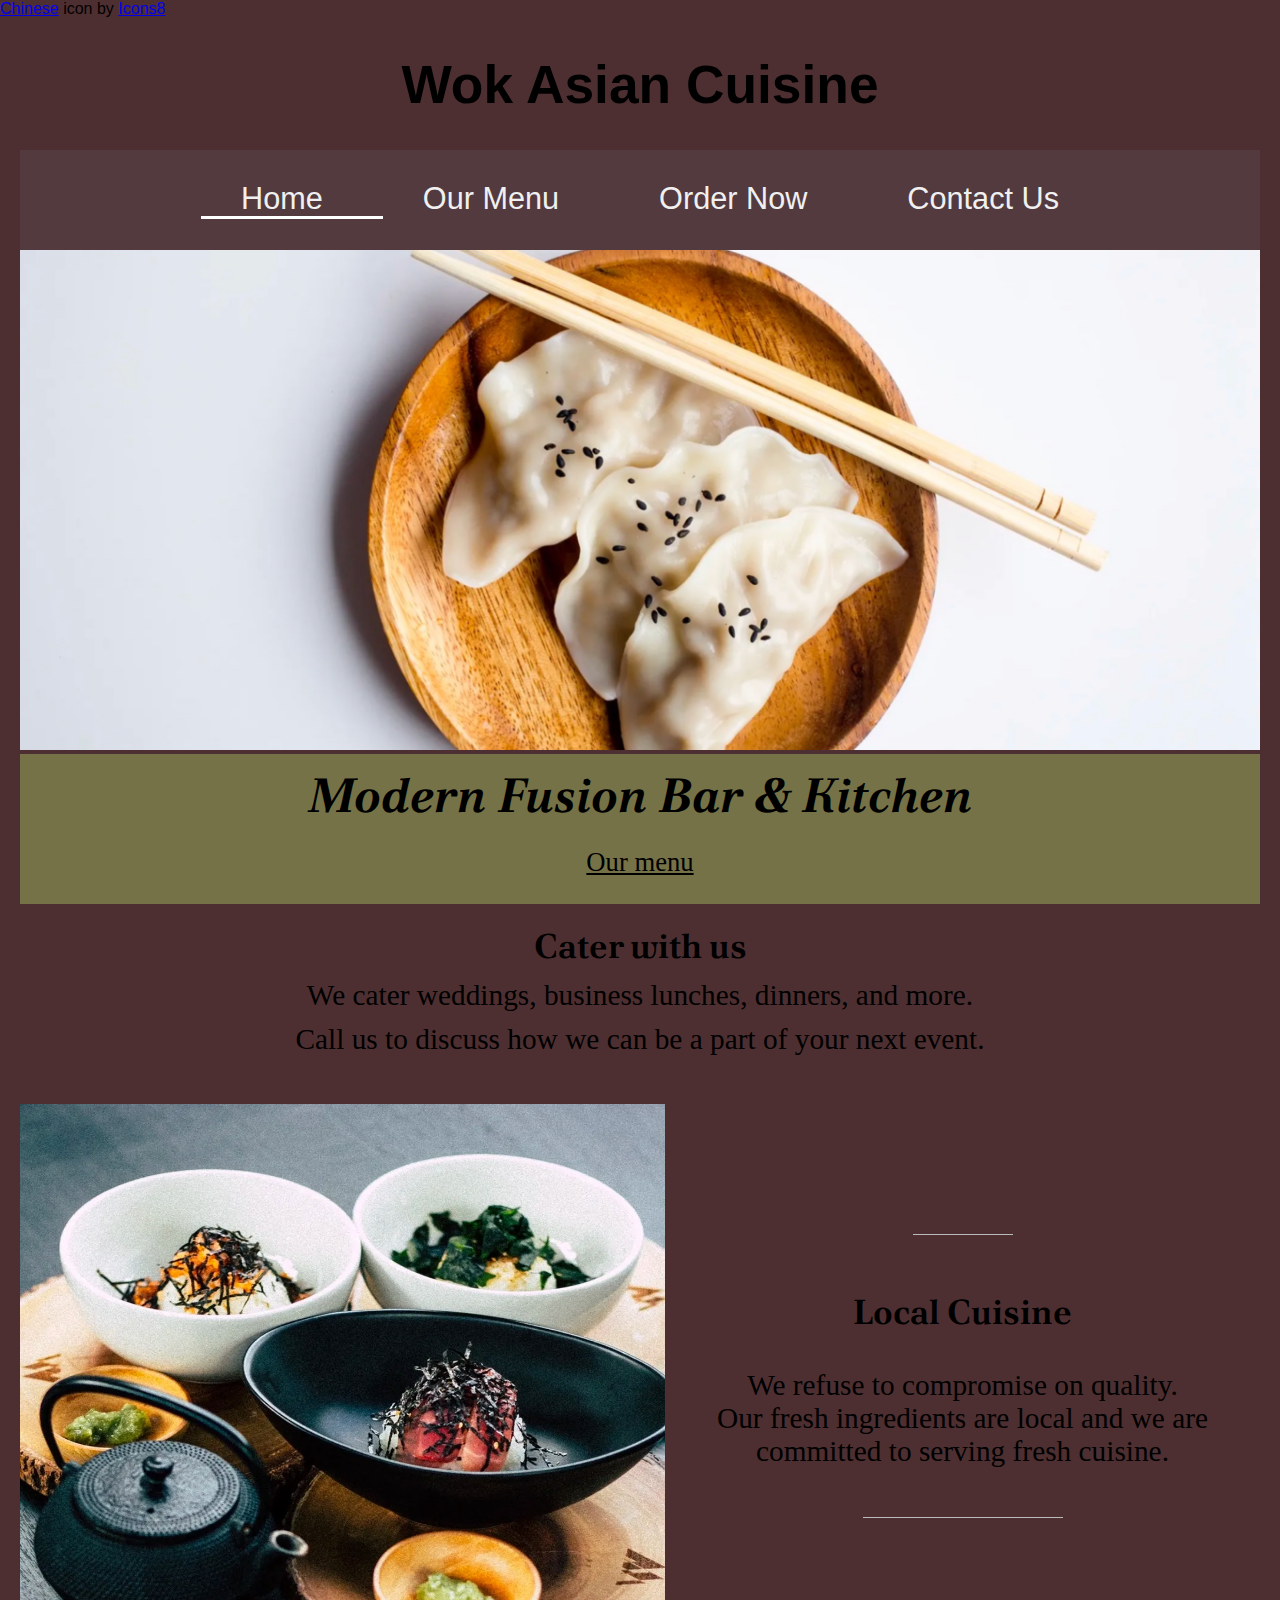
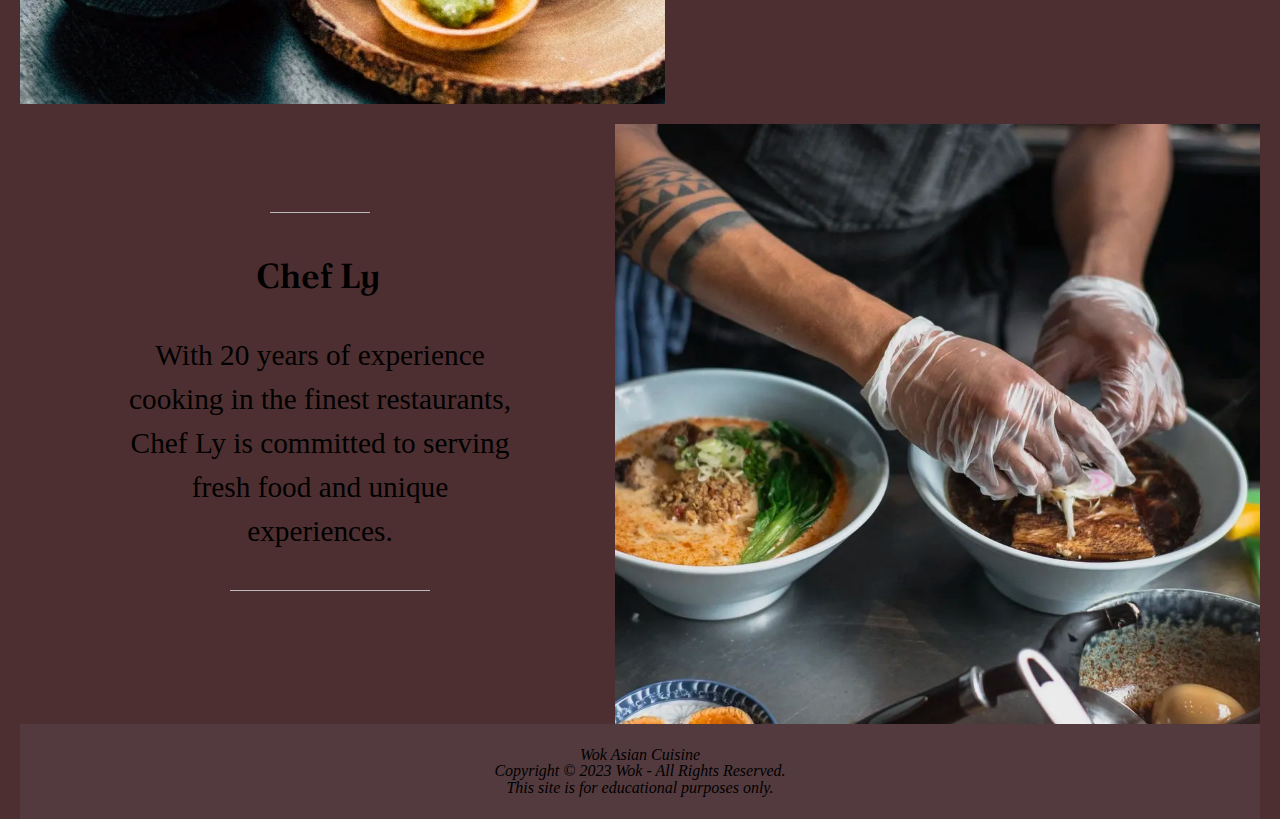
<file: index.html>
<!DOCTYPE html>
<html lang="en">
  <head>
    <meta charset='utf-8'>
    <meta name="viewport" content="width=device-width, initial-scale=1">
    <link rel="icon" type="image/x-icon" href="icons8-chinese-16.png">
    <a target="_blank" href="https://icons8.com/icon/7nmalUlL7dum/chinese">Chinese</a> icon by <a target="_blank" href="https://icons8.com">Icons8</a>
    <meta name="author" content="Tobias Loughlin">
    <link href="styles.css" rel="stylesheet">
    <meta name="description" content="Enjoy the finest authentic experience around. Originally from Hong Kong and now located on the east coast, you'll find that our food hasn't changed. Open weekdays 7 am-11pm.">
    <Title>Wok Asian Cuisine</title>
  </head>
  <body class="home">
    <header><h1>Wok Asian Cuisine</h1>
    </header>
    <nav id="navigation">
        <ul>
        <li class="grow" id="home"><a href="index.html">Home</a></li>
        <li class="grow"><a href="menu.html">Our Menu</a></li>
        <li class="grow"><a href="order.html">Order Now</a></li>
        <li class="grow"><a href="contact.html">Contact Us</a></li>
        </ul>
    </nav>
    <main>
        <div id="wrapper">
            <img src="header-img.png" alt="Neatly aligned dumplings" id="dumpling">
            <section id="Fusion">
                <h2>Modern Fusion Bar & Kitchen</h2>
                <p>Our menu</p>
            </section>
            <section id="submenu">
            <h3>Cater with us</h3>
            <p>We cater weddings, business lunches, dinners, and more.</p>
            <p>Call us to discuss how we can be a part of your next event.</p>
            </section>
            <section id="local">
            <img src="local.jpg" alt="Plated food organized on table" id="localimg">
            <hr class="solid">
            <h3>Local Cuisine</h3>
            <p> We refuse to compromise on quality.<br>
            Our fresh ingredients are local and we are committed to serving fresh cuisine.</p>
            <hr class="solid2">
            </section>
            <section id="chef">
            <img src="chef.jpg"Chef preparing bowls of food" id="chefprep">
            <hr class="solid3">
            <h3>Chef Ly</h3>
            <p>With 20 years of experience cooking in the finest restaurants, Chef Ly is committed to serving fresh food and unique experiences.</p>
            <hr class="solid4">
            </section>
        </div>
    </main>
    <footer>
        <p>Wok Asian Cuisine</p>
        <p>Copyright © 2023 Wok - All Rights Reserved.</p>
        <p>This site is for educational purposes only.</p>
    </footer>
    </body>
</html>
</file>
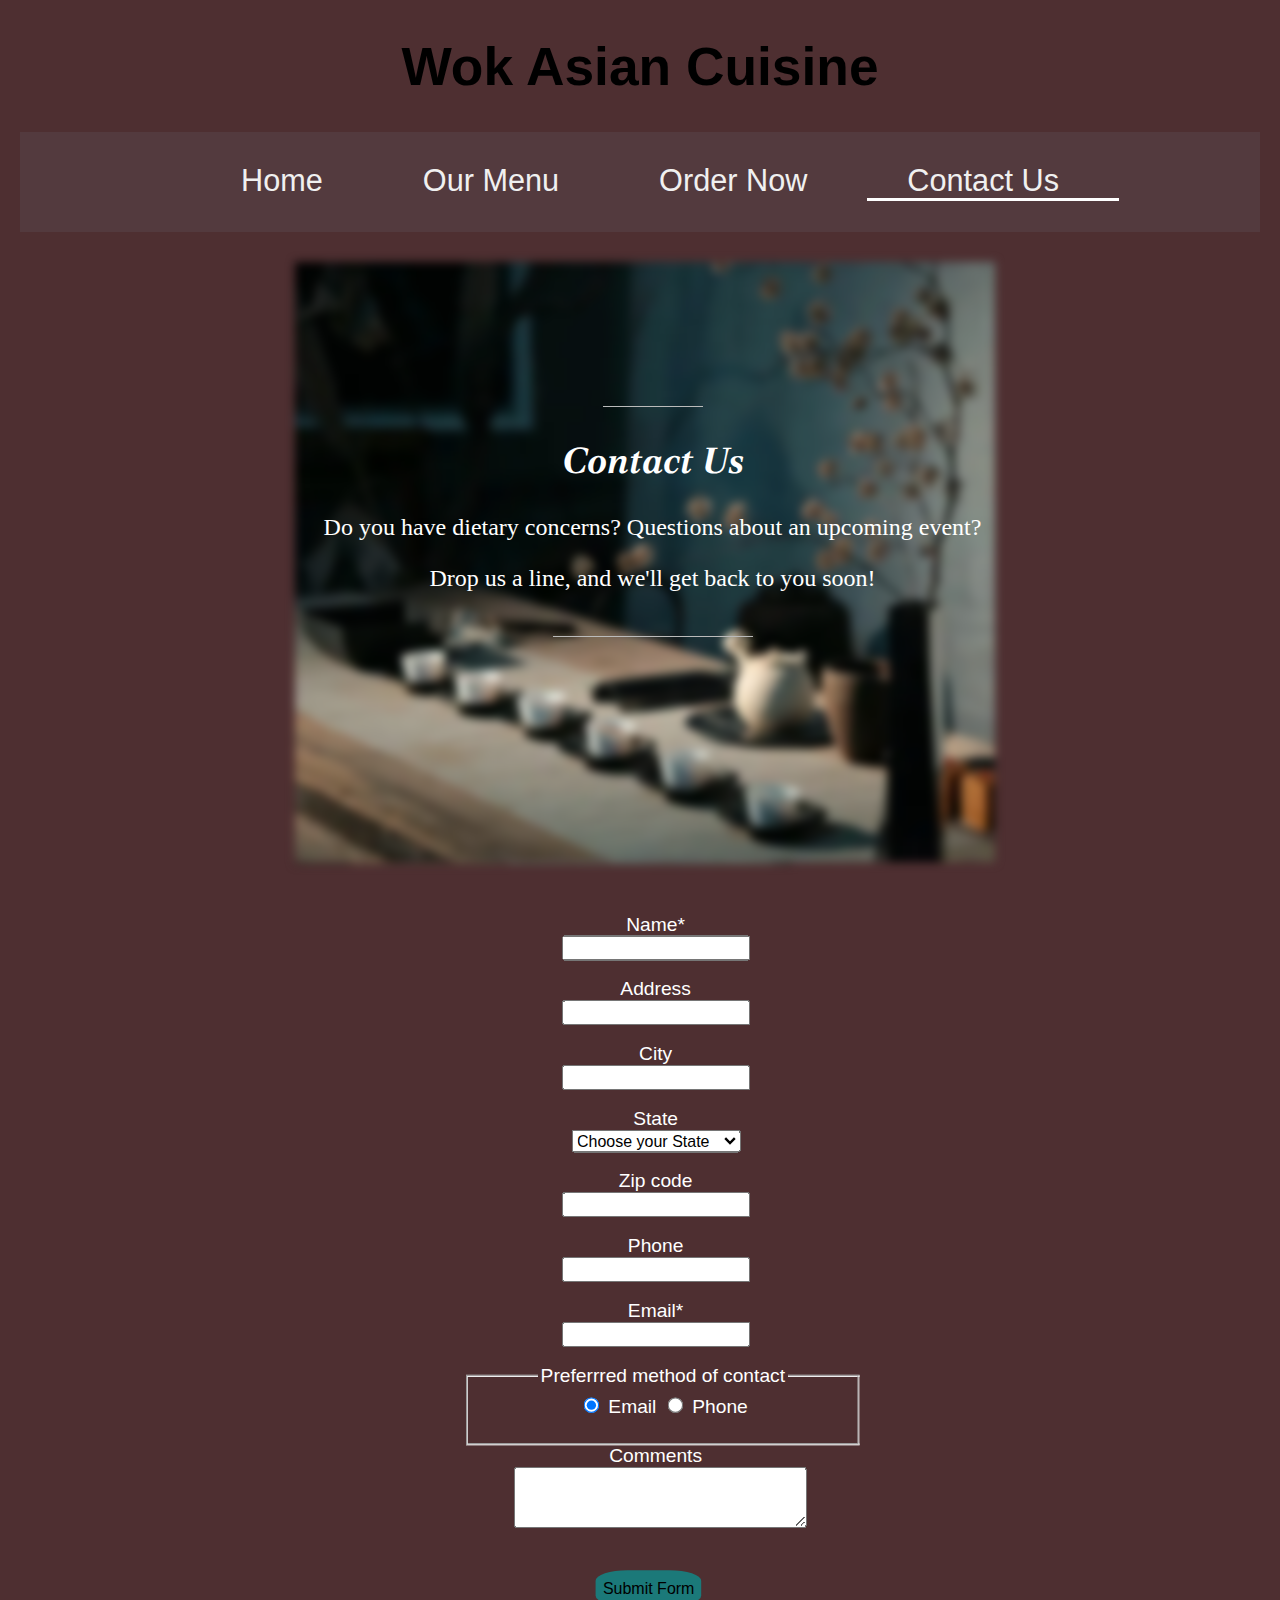
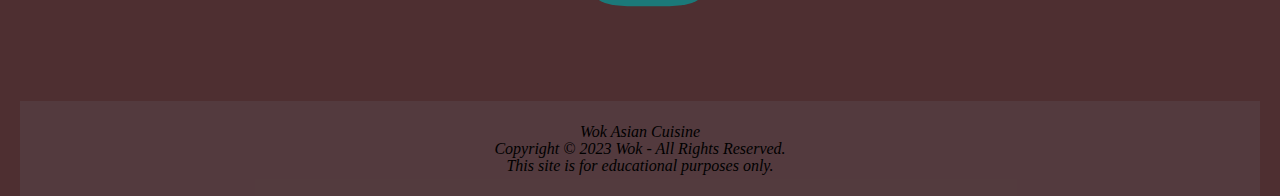
<file: contact.html>
<!DOCTYPE html>
<html lang="en">
    <head>
        <meta charset='utf-8'>
        <meta name="viewport" content="width=device-width, initial-scale=1">
        <meta name="author" content="Tobias Loughlin">
        <link href="styles.css" rel="stylesheet">
        <meta name="description" content="Have any questions or concerns? Feel free to reach out to us here and we'll be happy to help. Your experience matters!">
        <Title>Wok Asian Cuisine</title>
      </head>
      <body class="contact">
        <header><h1>Wok Asian Cuisine</h1>
        </header>
        <nav id="navigation">
            <ul>
            <li class="grow"><a href="index.html">Home</a></li>
            <li class="grow"><a href="menu.html">Our Menu</a></li>
            <li class="grow"><a href="order.html">Order Now</a></li>
            <li class="grow" id="contact"><a href="contact.html">Contact Us</a></li>
            </ul>
        </nav>
        <main>
            <div id="wrapper">
                <div class="container">
                    <div class="bg-img">
                        <img src="contact-img-optional2.jpg" alt="Teacups lined nicely alongside a small cherry blossom tree">
                    </div>
                    <div class="text">
                        <hr class="solid">
                        <h2>Contact Us</h2>
                        <p>Do you have dietary concerns? Questions about an upcoming event?</p>
                        <p>Drop us a line, and we'll get back to you soon!</p>
                        <hr class="solid2">
                    </div>
                </div>
                <section id="form">
                    <form 			 action="https://wp.zybooks.com/form-viewer.php" method:POST>
                        <label>Name*</label><br>
                            <input type="text" name="name" required></br>
                        <label>Address</label><br>
                            <input type="text" name="address"></br>
                        <label>City</label><br>
                            <input type="text" name="city"></br>
                        <label>State</label><br>
                        <select name="state" id="state">
                            <option value="" selected="selected">Choose your State</option>
                            <option value="AL">Alabama</option>
                            <option value="AK">Alaska</option>
                            <option value="AZ">Arizona</option>
                            <option value="AR">Arkansas</option>
                            <option value="CA">California</option>
                            <option value="CO">Colorado</option>
                            <option value="CT">Connecticut</option>
                            <option value="DE">Delaware</option>
                            <option value="DC">District Of Columbia</option>
                            <option value="FL">Florida</option>
                            <option value="GA">Georgia</option>
                            <option value="HI">Hawaii</option>
                            <option value="ID">Idaho</option>
                            <option value="IL">Illinois</option>
                            <option value="IN">Indiana</option>
                            <option value="IA">Iowa</option>
                            <option value="KS">Kansas</option>
                            <option value="KY">Kentucky</option>
                            <option value="LA">Louisiana</option>
                            <option value="ME">Maine</option>
                            <option value="MD">Maryland</option>
                            <option value="MA">Massachusetts</option>
                            <option value="MI">Michigan</option>
                            <option value="MN">Minnesota</option>
                            <option value="MS">Mississippi</option>
                            <option value="MO">Missouri</option>
                            <option value="MT">Montana</option>
                            <option value="NE">Nebraska</option>
                            <option value="NV">Nevada</option>
                            <option value="NH">New Hampshire</option>
                            <option value="NJ">New Jersey</option>
                            <option value="NM">New Mexico</option>
                            <option value="NY">New York</option>
                            <option value="NC">North Carolina</option>
                            <option value="ND">North Dakota</option>
                            <option value="OH">Ohio</option>
                            <option value="OK">Oklahoma</option>
                            <option value="OR">Oregon</option>
                            <option value="PA">Pennsylvania</option>
                            <option value="RI">Rhode Island</option>
                            <option value="SC">South Carolina</option>
                            <option value="SD">South Dakota</option>
                            <option value="TN">Tennessee</option>
                            <option value="TX">Texas</option>
                            <option value="UT">Utah</option>
                            <option value="VT">Vermont</option>
                            <option value="VA">Virginia</option>
                            <option value="WA">Washington</option>
                            <option value="WV">West Virginia</option>
                            <option value="WI">Wisconsin</option>
                            <option value="WY">Wyoming</option>
                            </select>
                        </select></br>
                        <label>Zip code</label><br>
                            <input type="text" pattern="[0-9]*"></br>
                        <label>Phone</label><br>
                            <input type="tel"></br>
                        <label>Email*</label><br>
                            <input type="email" name="email" required></br>
                        <fieldset id="grid">
                        <legend>Preferrred method of contact</legend>	
                        <input type="radio" name="comm" id="email" value="email" checked>
                        <label for="email">Email</label>
                            <input type="radio" name="comm" id="phone" value="phone">
                        <label for="phone">Phone</label>
                        </fieldset>
                        <label>Comments</label><br>
                        <textarea name="text_area" rows="3" cols="30"></textarea>
                            <input type="submit" id="submit" value="Submit Form"></b>
                        </form>
                    </section>
                </section>
            </div>
        </main>
        <footer>
            <p>Wok Asian Cuisine</p>
            <p>Copyright © 2023 Wok - All Rights Reserved.</p>
            <p>This site is for educational purposes only.</p>
        </footer>
      </body>
</html>
</file>
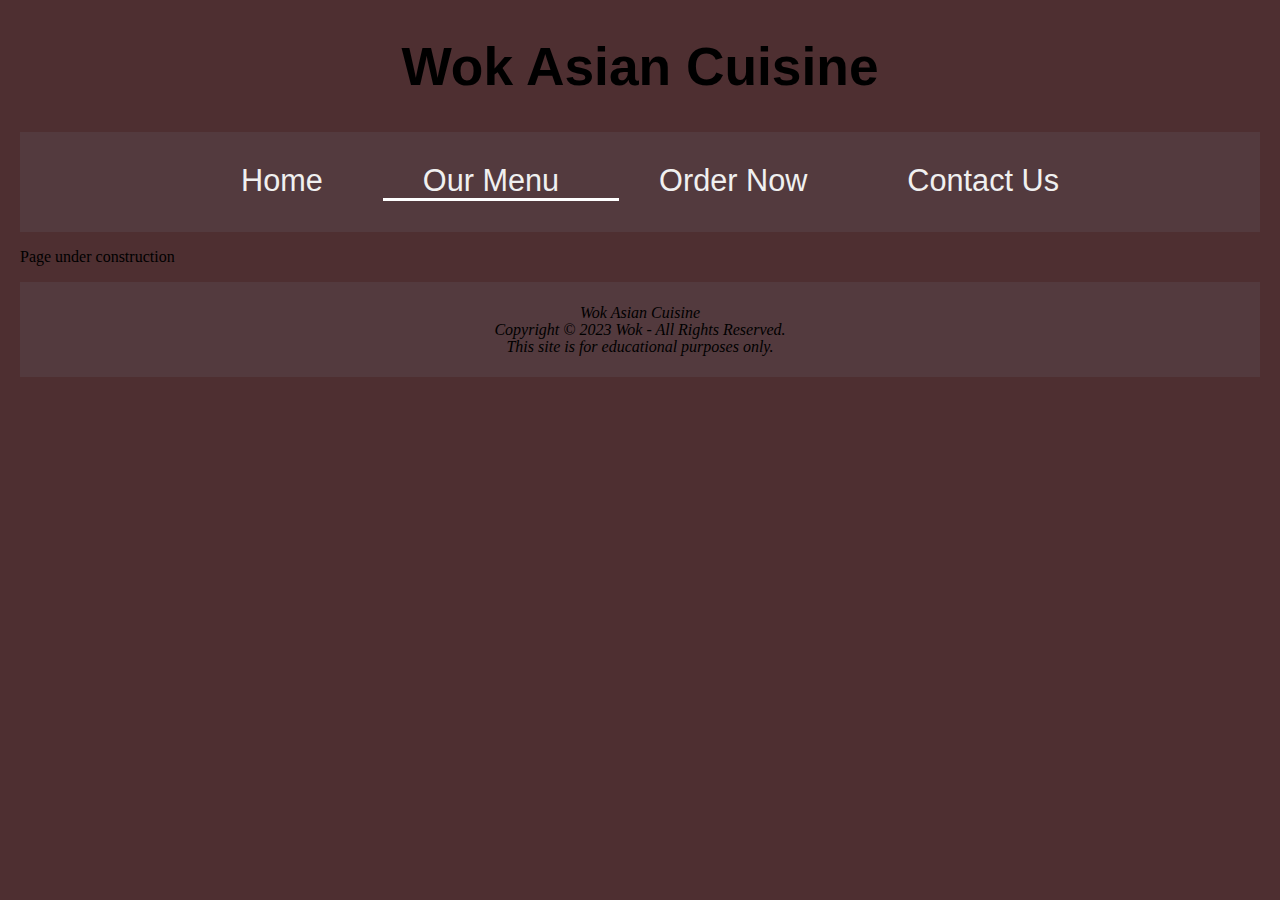
<file: menu.html>
<!DOCTYPE html>
<html lang="en">
    <head>
        <meta charset='utf-8'>
        <meta name="viewport" content="width=device-width, initial-scale=1">
        <meta name="author" content="Tobias Loughlin">
        <link href="styles.css" rel="stylesheet">
        <meta name="description" content="Enjoy the finest authentic experience around. Originally from Hong Kong and now located on the east coast, you'll find that our food hasn't changed. Open weekdays 7 am-11pm.">
        <Title>Wok Asian Cuisine</title>
    </head>
    <body class="Menu">
        <header><h1>Wok Asian Cuisine</h1>
        </header>
        <nav id="navigation">
            <ul>
            <li class="grow"><a href="index.html">Home</a></li>
            <li class="grow" id="menu"><a href="menu.html">Our Menu</a></li>
            <li class="grow"><a href="order.html">Order Now</a></li>
            <li class="grow"><a href="contact.html">Contact Us</a></li>
            </ul>
        </nav>
    <main>
        <p>Page under construction</p>
    </main>
    <footer>
        <p>Wok Asian Cuisine</p>
        <p>Copyright © 2023 Wok - All Rights Reserved.</p>
        <p>This site is for educational purposes only.</p>
    </footer>
    </body>
</html>
</file>
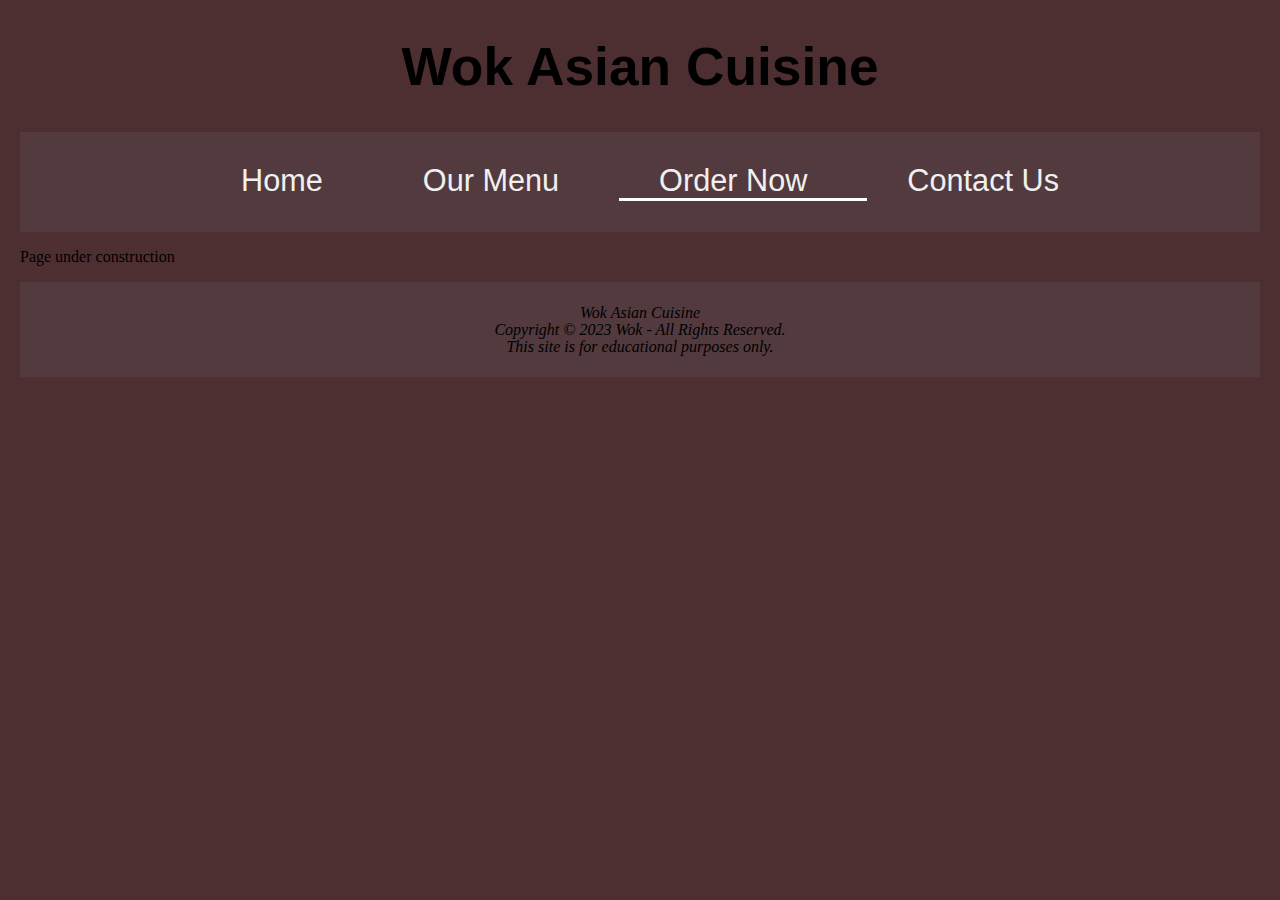
<file: order.html>
<!DOCTYPE html>
<html lang="en">
  <head>
    <meta charset='utf-8'>
    <meta name="viewport" content="width=device-width, initial-scale=1">
    <meta name="author" content="Tobias Loughlin">
    <link href="styles.css" rel="stylesheet">
    <meta name="description" content="Enjoy the finest authentic experience around. Originally from Hong Kong and now located on the east coast, you'll find that our food hasn't changed. Open weekdays 7 am-11pm.">
    <Title>Wok Asian Cuisine</title>
  </head>
  <body class="order">
    <header><h1>Wok Asian Cuisine</h1>
    </header>
    <nav id="navigation">
        <ul>
        <li class="grow"><a href="index.html">Home</a></li>
        <li class="grow"><a href="menu.html">Our Menu</a></li>
        <li class="grow" id="order"><a href="order.html">Order Now</a></li>
        <li class="grow"><a href="contact.html">Contact Us</a></li>
        </ul>
    </nav>
    <main>
      <p>Page under construction</p>
    </main>
    <footer>
      <p>Wok Asian Cuisine</p>
      <p>Copyright © 2023 Wok - All Rights Reserved.</p>
      <p>This site is for educational purposes only.</p>
    </footer>
  </body>
</html>
</file>
<file: styles.css>
@import url('https://fonts.googleapis.com/css2?family=Poltawski+Nowy:wght@500&display=swap');
*{
  font-family: 'Gill Sans', georgia, arial;
}
body,html{
  background-color:#4E2F31;
  width:1280px;
  margin:0;
  padding:0;
}
#wrapper{
  max-width:1280px;
  margin-left:auto;
  margin-right:auto;
}
main{
    width: auto;
    height: auto;
    margin-left: 20px;
    margin-right: 20px;
}
header, h2, h3{
    font-family:poltawski nowy;
}
p{
    font-family:barlow;
    font-weight: light;
}
header, footer{
  text-align:center;
}
h1{
  font-size:40pt;
}
h2{
    font-style: oblique;
}
#navigation{
  display:flex;
  background:rgba(126,161,173,.1);
  height:100px;
  margin:0;
  justify-content:center;
  align-items:center;
  flex-direction:column;
  margin-left: 20px;
  margin-right: 20px;
}
nav ul{
  list-style-type:none;
  display:inline-flex;
}
nav li a{
  color:rgba(240,240,240,1);
  padding-right:60px;
  padding-left:20px;
  margin-left:20px;
  font-size:23pt;
  text-decoration:none;
}
nav a:active{
  text-decoration: underline;
}
#home, #menu, #order, #contact{
 border-bottom: solid white 3px;
    
}
.grow{
  transition: all .2s ease-in;
}
.grow:hover{
  transform:scale(1.2);
}
#dumpling{
  width:100%;
  height:500px;
  margin-bottom:0px;
}
img{
    overflow:hidden;
}
#Fusion{
    display:flex;
    background-color:rgba(157,182,94,.5);
    height: 150px;
    margin: 0px;
    justify-content: center;
    align-items: center;
    flex-direction: column;
    padding-bottom: 0px;
    padding-top: 0px;
    flex-wrap: nowrap;
    line-height: .5px;
    font-size: 24pt;
}
#Fusion p{
    text-decoration: underline;
    font-size: 20pt;
    padding-bottom: 15px;
}
#submenu{
    text-align: center;
    font-size: 22pt;
    line-height: .5em;
    padding-bottom: 20px;
}
.submenu p{
    position: relative;
    text-align: center;
}
#local h3{
    display: block;
    text-align: center;
    font-size: 26pt;
    padding-top: 20px;
}
hr.solid {
    border-top: none;
    border-left:none;
    border-right:none;
    border-bottom:.5px solid #bbb;
    width:100px;
    padding-bottom:130px;
  }
#local p{
    text-align: center;
    font-size: 22pt;
}
hr.solid2{
    border-top: none;
    border-left:none;
    border-right:none;
    border-bottom:.5px solid #bbb;
    width:200px;
    padding-bottom:20px;

}
#localimg{
    height:600px;
    width:645px;
    float:left;
}
hr.solid3{
    float:left;
    border-top: none;
    border-left:none;
    border-right:none;
    border-bottom:.5px solid #bbb;
    width: 100px;
    padding-bottom:100px;
    margin-left: 250px;
}
#chef h3{
    font-size: 26pt;
    text-align: center;
    padding-top: 300px;
}
#chef p{
    line-height: 1.5em;
    font-size: 22pt;
    text-align:center;
    width: 400px;
    padding-left:100px;
}
hr.solid4{
    float:left;
    border-top: none;
    border-left:none;
    border-right:none;
    border-bottom:.5px solid #bbb;
    width: 200px;
    padding-bottom: 0px;
    margin-left: 210px;
}
#chefprep{
    margin-top: 20px;
    height:600px;
    width:645px;
    float:right;
}
footer{
    clear:both;
    display: block;
    background-color:rgba(126,161,173,.1);
    text-align: center;
    font-style: italic;
    padding-top:15px;
    margin-bottom: 0;
    padding-bottom: 20px;
    height:60px;
    line-height: .5pt;
    margin-left: 20px;
    margin-right: 20px;
}
.bg-img{
  background-image: url("contact-img-optional2.jpg");
  filter:blur(5px);
  height:40%;
  width: 40%;
  background-position: center;
  background-repeat: no-repeat;
  margin-left: 275px;
  margin-top: 30px;
}
.text{
  text-align: center;
  transform: translate(0px, -500px);
  font-size: 18pt;
  color:white;
  padding-left:25px;
}
.text .solid{
  margin-top:-90px;
}
#form{
  text-align: center;
  color: white;
  transform: scale(1.2) translate(13px, -150px);
}
#submit:hover{
  color:white;
}
input#submit {
  position:relative;
  transform: translate(-130px,40px);
  background-color: #1b7979;
  border: none;
  border-radius: 30%;
  height:30px;
}
input, label, select, textarea{
  margin-bottom:15px;
}
textarea {
position: relative;  
left: 50px;
}
#grid{
  width:300px;
  left: 460px;
  position: relative;
}
</file>
